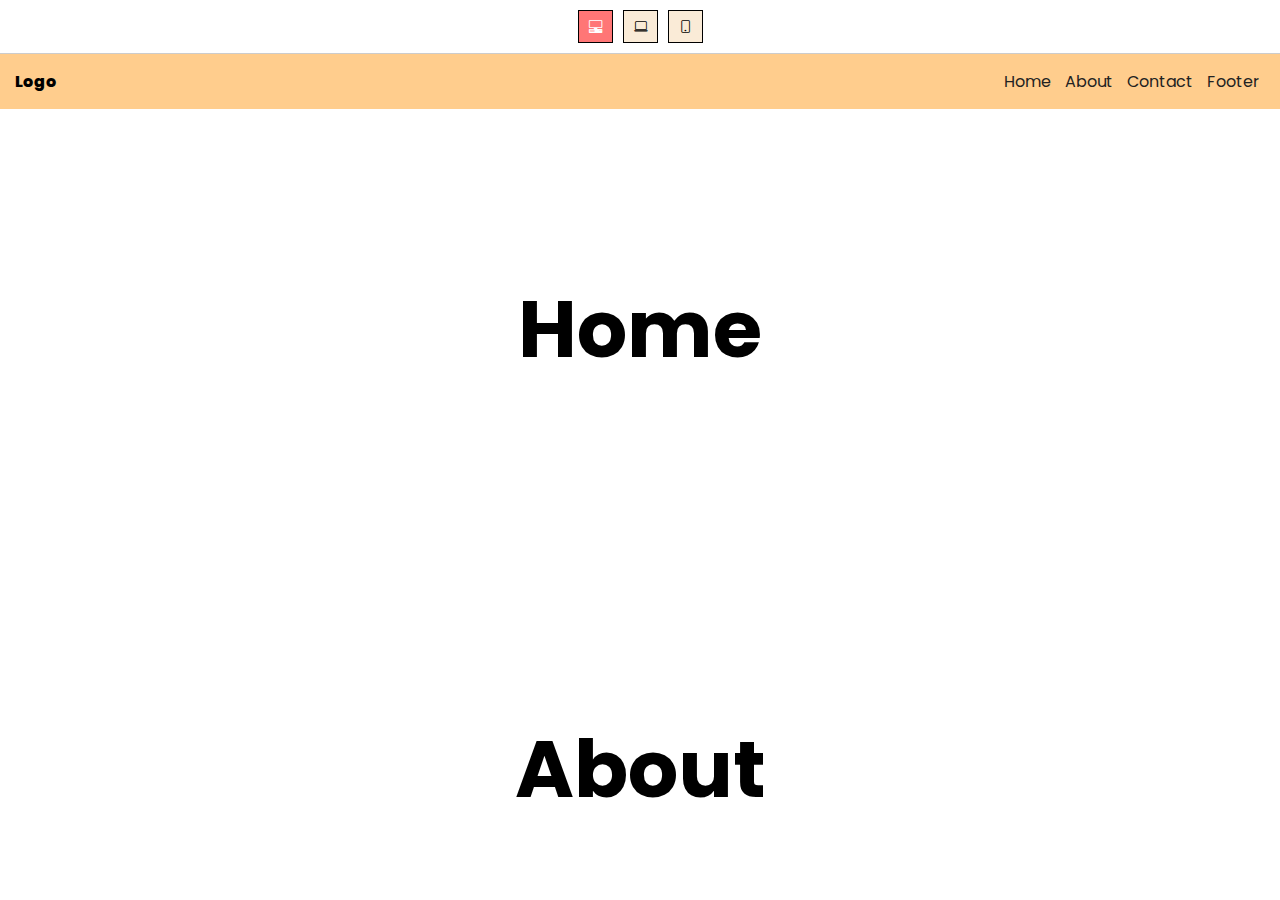
<file: index.html>
<!DOCTYPE html>
<html lang="en">
<head>
    <meta charset="UTF-8">
    <meta http-equiv="X-UA-Compatible" content="IE=edge">
    <meta name="viewport" content="width=device-width, initial-scale=1.0">
    <title>Preview Page</title>
    <link rel="stylesheet" href="./assets/css/style.css">
    <script src="./assets/js/script.js" defer></script>
</head>
<body class="preview-page">
    <header class="preview-header">
        <button type="button" class="preview-header__btn active" data-responsive-toggle-btn data-viewport-width="100%" data-responsive-view="desktop">
            <i class="bi bi-pc-display-horizontal"></i>
        </button>
        <button type="button" class="preview-header__btn" data-responsive-toggle-btn data-viewport-width="768px" data-responsive-view="tablet">
            <i class="bi bi-laptop"></i>
        </button>
        <button type="button" class="preview-header__btn" data-responsive-toggle-btn data-viewport-width="576px" data-responsive-view="phone">
            <i class="bi bi-phone"></i>
        </button>
    </header>
    <main class="preview-body">
        <div class="preview-body__window">
            <iframe src="./main.html" frameborder="0" class="preview-body__iframe"></iframe>
        </div>
    </main>
</body>
</html>
</file>
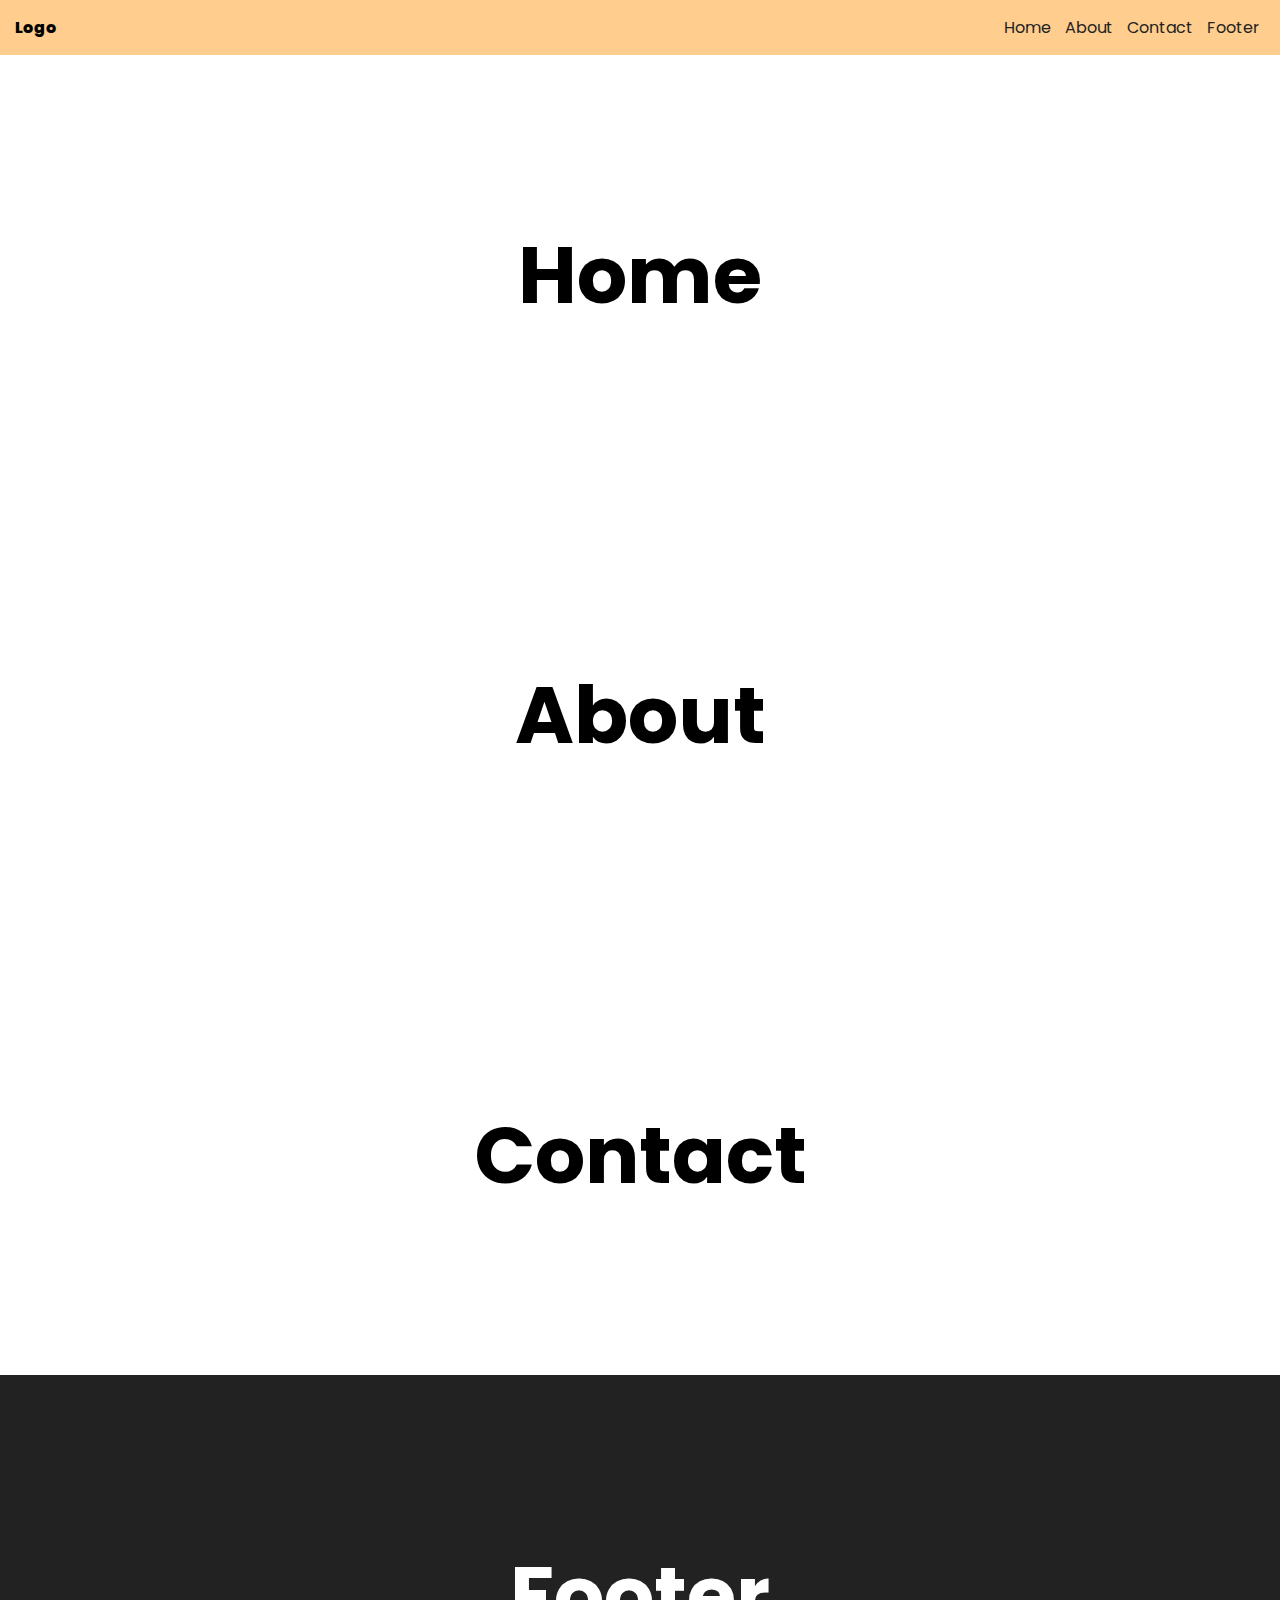
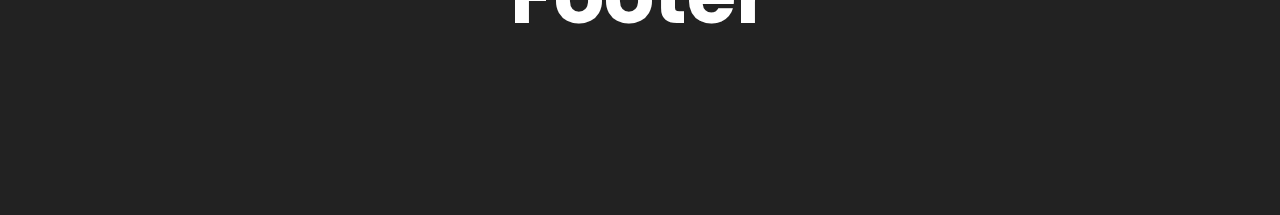
<file: main.html>
<!DOCTYPE html>
<html lang="en">
<head>
    <meta charset="UTF-8">
    <meta http-equiv="X-UA-Compatible" content="IE=edge">
    <meta name="viewport" content="width=device-width, initial-scale=1.0">
    <title>Main Page</title>
    <link rel="preconnect" href="https://fonts.googleapis.com"><link rel="preconnect" href="https://fonts.gstatic.com" crossorigin><link href="https://fonts.googleapis.com/css2?family=Poppins:wght@400;500;800&display=swap" rel="stylesheet">
    <link rel="stylesheet" href="./assets/css/style.css">
</head>
<body class="main-page">
    <header class="header">
        <span class="header__logo">Logo</span>
        <input type="checkbox" id="menu-toggler" class="menu-toggle__input">
        <label for="menu-toggler" class="menu-toggle__btn">Menu</label>
        <nav class="header__navbar">
            <a href="#home" class="header__navbar__link">Home</a>
            <a href="#about" class="header__navbar__link">About</a>
            <a href="#contact" class="header__navbar__link">Contact</a>
            <a href="#footer" class="header__navbar__link">Footer</a>
        </nav>
    </header>
    <section id="home" class="section">
        <h1 class="section__title">Home</h1>
    </section>
    <section id="about" class="section">
        <h1 class="section__title">About</h1>
    </section>
    <section id="contact" class="section">
        <h1 class="section__title">Contact</h1>
    </section>
    <footer id="footer" class="footer section">
        <h1 class="section__title">Footer</h1>
    </footer>
</body>
</html>
</file>
<file: assets/css/style.css>
@import url("https://cdn.jsdelivr.net/npm/bootstrap-icons@1.10.2/font/bootstrap-icons.css");

*{
    margin: 0;
    padding: 0;
}

html,
body
{
    height: 100%;
    scroll-behavior: smooth;
}

.preview-page{
    display: flex;
    flex-direction: column;
}

.preview-header{
    display: flex;
    align-items: center;
    justify-content: center;
    gap: 10px;
    padding: 10px;
    border-bottom: 1px solid #ccc;
}

.preview-header__btn{
    padding: 8px 10px;
    cursor: pointer;
    border: 1px solid #000;
    background-color: antiquewhite;
}

.preview-header__btn:active,
.preview-header__btn.active
{
    color: #ffffff;
    background-color: #ff7676;
}

.preview-body,
.preview-body__window
{
    font-size: 0;
}

.preview-body{
    flex-grow: 1;
    background-color: antiquewhite;
}

.preview-body__window,
.preview-body__iframe
{
    width: 100%;
    height: 100%;
}

.preview-body__window{
    background-color: #fff;
    margin: 0 auto;
    transition: max-width .3s ease-in-out;
}

.preview-body__iframe{
    border: 0;
    outline: 0;
    font-size: 0;
}

/* Main Page content */
.main-page{
    font-family: 'Poppins', sans-serif;
    padding-top: 55px;
}

.header{
    position: fixed;
    top: 0;
    left: 0;
    right: 0;
    padding: 15px;
    display: flex;
    align-items: center;
    justify-content: space-between;
    background-color: #ffcd8d;
}

.header__logo{
    font-weight: 800;
}

.menu-toggle__input{
    position: fixed;
    top: 0;
    left: 0;
    width: 0;
    height: 0;
    user-select: none;
    pointer-events: none;
    opacity: 0;
}

.menu-toggle__btn{
    padding: 5px;
    cursor: pointer;
}

.header__navbar__link{
    padding: 5px;
    text-decoration: none;
    color: #222;
    text-align: center;
}

.section{
    padding: 10rem 15px;
}

.section__title{
    font-size: 5rem;
    text-align: center;
}

.footer{
    color: #ffffff;
    background-color: #222222;
}

@media (min-width: 768px) {
    .menu-toggle__input,
    .menu-toggle__btn
    {
        display: none;
    }
}

@media (max-width: 767.98px) {
    .header__navbar{
        position: absolute;
        top: 100%;
        left: 10px;
        right: 10px;
        display: flex;
        flex-direction: column;
        align-items: center;
        background-color: #ffffff;
        border: 2px solid #000;
        transition: all .25s linear;
        opacity: 0;
        visibility: hidden;
        transform: translateY(15%);
        pointer-events: none;
    }
    .menu-toggle__input:checked ~ .header__navbar{
        opacity: 1;
        visibility: visible;
        transform: translateY(0);
        pointer-events: initial;
    }
    .header__navbar__link{
        display: block;
        width: 100%;
        transition: background .25s linear;
    }
    .section{
        padding-top: 5rem;
        padding-bottom: 5rem;
    }
    .section__title{
        font-size: 2.5rem;
    }
}

@media (max-width: 575.98px) {
    .section__title{
        text-decoration: underline;
    }
}
</file>
